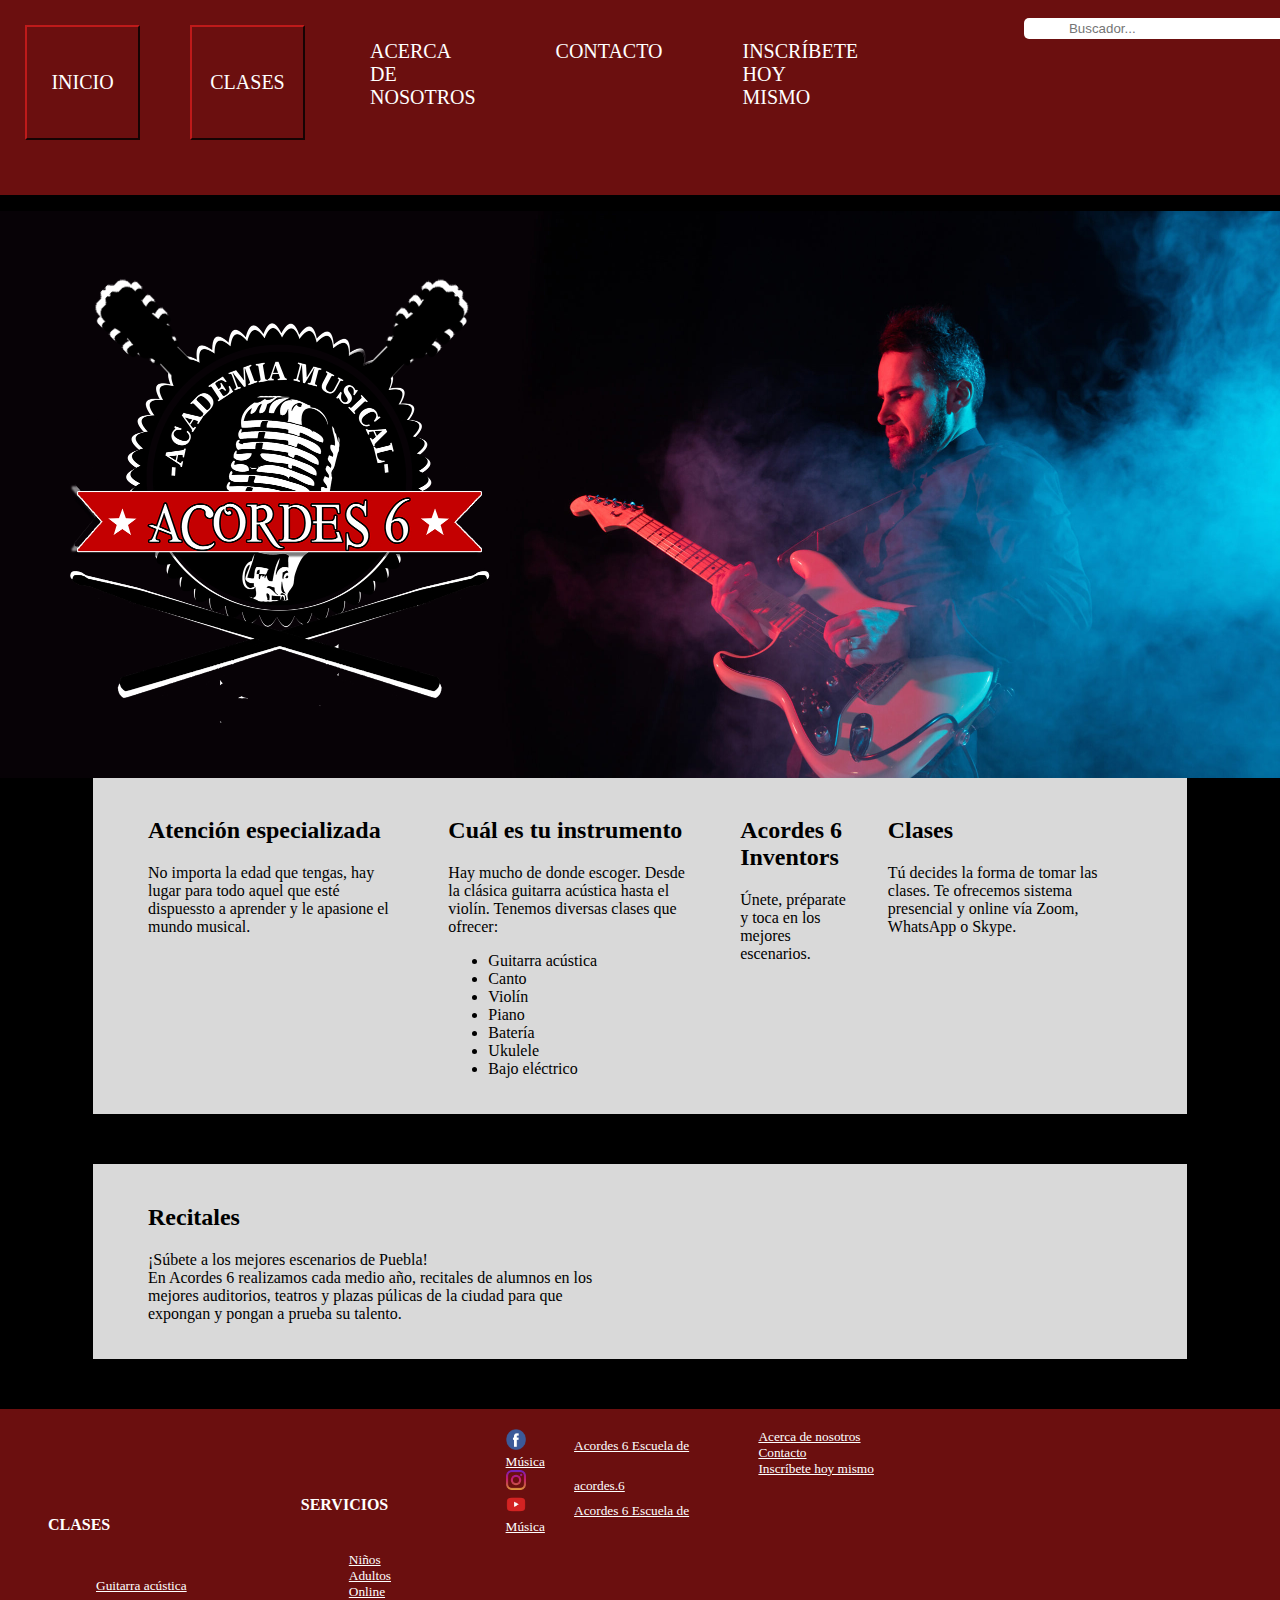
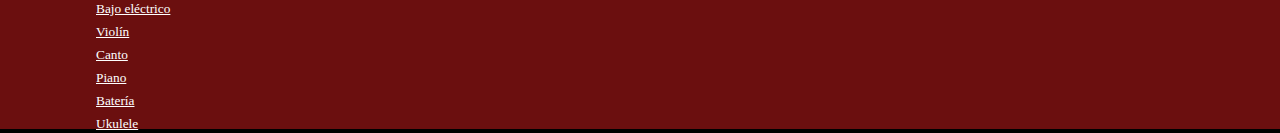
<file: index.html>
<!doctype html>
<html>
<head>
<meta charset="utf-8">
<title>index</title>
<link href="css/Acordes6.css" rel="stylesheet" type="text/css">
<style>
.p1 {
    font-family: "Bison";
    font-size: 20px;
	}
.p2 {
    font-family: "Alegreya";
    font-size: 12pt;
	}
	#ul {
    list-style-type: none;
    margin: 0;
    padding: 0;
    overflow: hidden;
    background-color: #6B0F0F;
    list-style-image: none;
}

li {
    float: left;
    list-style-image: none;
}

li a, .dropbtn {
  display: inline-block;
  color: white;
  text-align: center;
  padding: 14px 16px;
  text-decoration: none;
}

li a:hover, .dropdown:hover .dropbtn {
  background-color:darkgrey;
}

li.dropdown {
  display: inline-block;
}

.dropdown-content {
  display: none;
  position: absolute;
  background-color: #f9f9f9;
  min-width: 160px;
  box-shadow: 0px 8px 16px 0px rgba(0,0,0,0.2);
  z-index: 1;
}

.dropdown-content a {
  color: black;
  padding: 12px 16px;
  text-decoration: none;
  display: block;
  text-align: left;
}

.dropdown-content a:hover {background-color: #f1f1f1;}

.dropdown:hover .dropdown-content {
  display: block;
}
#buscador {
	background-color: aliceblue;
	background-size: 24px;
	width: 75px;
	border:#5B5B5B;
	border-bottom: solid 1px #FFFFFF;
	padding: 5px 5px 5px 15px;
	outline: none;
	}
.container_footer div {
    width: 16%;
}
</style>
</head>
<body>
<header>
</header>
<nav>
<div>
	<button class="button"><a href="index.html" class="p1">INICIO</a></button>
	</div>
	<div class="dropdown">
		<a href="html/Clases.html" target="_blank"><button class="button">CLASES</button></a>
		<div class="dropdown-content">
		 <a href="https://acordes6.com/clases-de-guitarra-acustica/" class="p1">Guitarra acústica</a>
		 <a href="https://acordes6.com/clases-de-bajo-electrico/" class="p1">Bajo eléctrico</a>
      <a href="https://acordes6.com/clases-de-violin/" class="p1">Violín</a>
		<a href="https://acordes6.com/clases-de-canto/" class="p1">Canto</a>
		<a href="https://acordes6.com/clases-de-piano/" class="p1">Piano</a>
		<a href="https://acordes6.com/clases-de-bateria/" class="p1">Batería</a>
		<a href="https://acordes6.com/clases-de-ukulele/" class="p1">Ukulele</a>	
		</div>
	</div>
		<div class="button"><a href="html/Acerca de nosotros.html" class="p1">ACERCA DE NOSOTROS</a></div>
		<div class="button"><a href="html/Contacto.html" class="p1">CONTACTO</a></div>
		<div class="button"><a href="html/Inscribete hoy mismo.html" class="p1">INSCRÍBETE HOY MISMO</a></div>
	<div></div>
	<div></div>
<div class="box">
  <div class="container-1">
      <span class="icon"><i class="fa fa-search"></i></span>
      <input type="search" id="search" placeholder="Buscador..."/>
  </div>
</div>
</nav>
<main>
	<section> 
	<p>
		<img src="Medios/Imagenes/musician-logo.jpg" class="img_fondo" alt="Guitarrista">
		</p>
	</section>
	<section class="section_div1">
	<div class="container_div"><h2 class="p4">Atención especializada</h2>
	<p class="p5">No importa la edad que tengas, hay lugar para todo aquel que esté dispuessto a aprender y le apasione el mundo musical. </p>	
	</div>
	<div class="container_div">
	<h2 class="p4">Cuál es tu instrumento</h2>
	<p class="p5">Hay mucho de donde escoger. Desde la clásica guitarra acústica hasta el violín. Tenemos diversas clases que ofrecer:
		<ul class="p5">
		<li>Guitarra acústica</li><br>
		<li>Canto</li><br>
		<li>Violín</li><br>
		<li>Piano</li><br>
		<li>Batería</li><br>
		<li>Ukulele</li><br>
		<li>Bajo eléctrico</li><br>
		</ul>
	</p>
	</div>
	<div class="container_div">
	<h2 class="p4">Acordes 6 Inventors</h2>
	<p class="p5">Únete, préparate y toca en los mejores escenarios.</p>
	</div>
	<div class="container_div">
	<h2 class="p4">Clases</h2>
	<p class="p5">Tú decides la forma de tomar las clases. Te ofrecemos sistema presencial y online vía Zoom, WhatsApp o Skype.</p>
	</div>
	</section>
	<section class="section_div1">
	<div class="container_div container_half"><h2 class="p4">Recitales</h2>
	<p class="p5">¡Súbete a los mejores escenarios de Puebla!<br>
	En Acordes 6 realizamos cada medio año, recitales de alumnos en los mejores auditorios, teatros y plazas púlicas de la ciudad para que expongan y pongan a prueba su talento.</p></div>
	<div class="container_div container_half"><iframe src="https://www.youtube.com/embed/GtBqvuF3qug" width="560" height="315" frameborder="0" class="video_recital" title="YouTube video player" allow="accelerometer; autoplay; clipboard-write; encrypted-media; gyroscope; picture-in-picture" allowfullscreen></iframe>
	</div>
	</section>
</main>
<footer class="container_footer">
 <div class="footer_izqs p1">
	<h6 class="p2">CLASES</h6>
	<a href="https://acordes6.com/clases-de-guitarra-acustica/" target="_blank" class="footer_izqs">Guitarra acústica</a><br>
    <a href="https://acordes6.com/clases-de-bajo-electrico/" target="_blank" class="footer_izqs">Bajo eléctrico</a><br>
    <a href="https://acordes6.com/clases-de-violin/" target="_blank" class="footer_izqs">Violín</a><br>
    <a href="https://acordes6.com/clases-de-canto/" target="_blank" class="footer_izqs">Canto</a><br>
    <a href="https://acordes6.com/clases-de-piano/" target="_blank" class="footer_izqs">Piano</a><br>
    <a href="https://acordes6.com/clases-de-bateria/" target="_blank" class="footer_izqs">Batería</a><br>
<a href="https://acordes6.com/clases-de-ukulele/" target="_blank" class="footer_izqs">Ukulele</a>
	</div>
	<div class="footer_izqb">
	<h6 class="p2">SERVICIOS</h6>
	<a href="https://acordes6.com/clases-para-ninos/" target="_blank" class="footer_izqb">Niños</a><br>
    <a href="https://acordes6.com/clases-para-adultos/" target="_blank" class="footer_izqb">Adultos</a><br>
    <a href="https://acordes6.com/clases-online/" target="_blank" class="footer_izqb">Online</a>
	</div>
	<div>
	<img src="Medios/Iconos/1486053608-facebook_79182.png" class="redsocial" alt="Acordes 6"><a href="https://www.facebook.com/profile.php?id=100047722280880" target="_blank" class="footer_izqs">Acordes 6 Escuela de Música</a><br>
    <img src="Medios/Iconos/174855.png" class="redsocial" alt="Acordes 6"><a href="https://www.instagram.com/acordes.6/" target="_blank" class="footer_izqs">acordes.6</a><br>
    <img src="Medios/Iconos/YouTube_23392.png" class="redsocial" alt="Acordes 6"><a href="https://www.youtube.com/channel/UCPm4YiHEwNz-812TBCiwg-A" target="_blank" class="footer_izqs">Acordes 6 Escuela de Música</a>
	</div>
	<div>
	<a href="html/Acerca de nosotros.html" target="blank" class="footer_izqb">Acerca de nosotros</a><br>
    <a href="html/Contacto.html" target="blank" class="footer_izqb">Contacto</a><br>
    <a href="html/Inscribete hoy mismo.html" target="blank" class="footer_izqb">Inscríbete hoy mismo</a>
	</div>
	<div>
	<iframe src="https://www.google.com/maps/embed?pb=!1m18!1m12!1m3!1d3772.073907065757!2d-98.21190472386223!3d19.01646468374206!2m3!1f0!2f0!3f0!3m2!1i1024!2i768!4f13.1!3m3!1m2!1s0x85cfc0a57738905f%3A0x1586124389eabb5b!2sBlvd.%20Capit%C3%A1n%20Carlos%20Camacho%20Esp%C3%ADritu%205908%2C%20San%20Baltazar%20Campeche%2C%2072550%20Puebla%2C%20Pue.%2C%20M%C3%A9xico!5e0!3m2!1ses-419!2sus!4v1669056260639!5m2!1ses-419!2sus" width="250" height="250" class="mapa" style="border:0;" allowfullscreen="" loading="lazy" referrerpolicy="no-referrer-when-downgrade"></iframe>
	</div>
	</footer>
	</body>
</html>
</file>
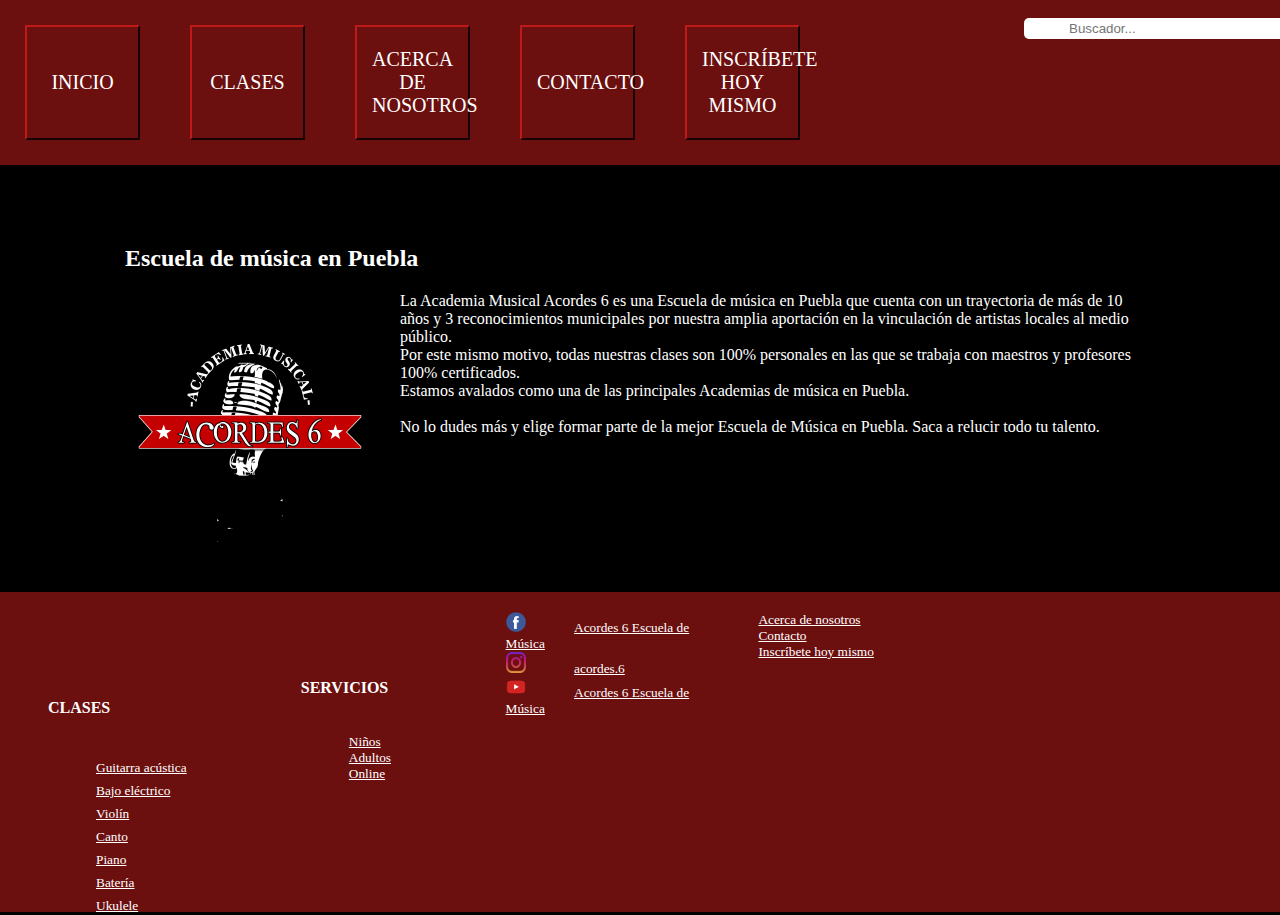
<file: html/Acerca de nosotros.html>
<!doctype html>
<html>
<head>
<meta charset="utf-8">
<title>Acerca de nosotros</title>
<link href="../css/Acordes6.css" rel="stylesheet" type="text/css">
<style>
.p1 {
    font-family: "Bison";
    font-size: 20px;
	}
.p2 {
    font-family: "Alegreya";
    font-size: 12pt;
	}
	#ul {
    list-style-type: none;
    margin: 0;
    padding: 0;
    overflow: hidden;
    background-color: #6B0F0F;
    list-style-image: none;
}

li {
    float: left;
    list-style-image: none;
}

li a, .dropbtn {
  display: inline-block;
  color: white;
  text-align: center;
  padding: 14px 16px;
  text-decoration: none;
}

li a:hover, .dropdown:hover .dropbtn {
  background-color:darkgrey;
}

li.dropdown {
  display: inline-block;
}

.dropdown-content {
  display: none;
  position: absolute;
  background-color: #f9f9f9;
  min-width: 160px;
  box-shadow: 0px 8px 16px 0px rgba(0,0,0,0.2);
  z-index: 1;
}

.dropdown-content a {
  color: black;
  padding: 12px 16px;
  text-decoration: none;
  display: block;
  text-align: left;
}

.dropdown-content a:hover {background-color: #f1f1f1;}

.dropdown:hover .dropdown-content {
  display: block;
}
#buscador {
	background-color: aliceblue;
	background-size: 24px;
	width: 75px;
	border:#5B5B5B;
	border-bottom: solid 1px #FFFFFF;
	padding: 5px 5px 5px 15px;
	outline: none;
	}
.container_footer div {
    width: 16%;
}	
</style>
</head>

<body>
<header></header>
<nav>
	<div>
	<button class="button"><a href="../index.html" class="p1">INICIO</a></button>
	</div>
	<div class="dropdown">
	<a href="Clases.html" target="_blank"><button class="button">CLASES</button></a>
		<div class="dropdown-content">
			<a href="https://acordes6.com/clases-de-guitarra-acustica/" class="p1">Guitarra acústica</a> 
			<a href="https://acordes6.com/clases-de-bajo-electrico/" class="p1">Bajo eléctrico</a> 
			<a href="https://acordes6.com/clases-de-violin/" class="p1">Violín</a> 
			<a href="https://acordes6.com/clases-de-canto/" class="p1">Canto</a> 
			<a href="https://acordes6.com/clases-de-piano/" class="p1">Piano</a>
			<a href="https://acordes6.com/clases-de-bateria/" class="p1">Batería</a>
		  <a href="https://acordes6.com/clases-de-ukulele/" class="p1">Ukulele</a>
        </div>
	</div><div>
	<button class="button"><a href="Acerca de nosotros.html" class="p1">ACERCA DE NOSOTROS</a></button>
	</div>
	<div>
	<button class="button"><a href="Contacto.html" class="p1">CONTACTO</a></button>
	</div>
	<div>
	<button class="button"><a href="Inscribete hoy mismo.html" class="p1">INSCRÍBETE HOY MISMO</a></button>
	</div>
	<div></div>
	<div></div>
	<div class="box">
  <div class="container-1">
      <span class="icon"><i class="fa fa-search"></i></span>
      <input type="search" id="search" placeholder="Buscador..." />
  </div>
</div>
</nav>
<main>
  <section class="section_info">
	  <h2 class="p3">Escuela de música en Puebla</h2>
    <p class="p2">
		<img src="../Medios/Imagenes/ACORDES-NEW (1).png" alt="Logo" class="img0">
		La Academia Musical Acordes 6 es una Escuela de música en Puebla que cuenta con un trayectoria de más de 10 años y 3 reconocimientos municipales por nuestra amplia aportación en la vinculación de artistas locales al medio público.<br>
	  Por este mismo motivo, todas nuestras clases son 100% personales en las que se  trabaja con maestros y profesores 100% certificados.<br>
	  Estamos avalados como una de las principales Academias de música en Puebla.<br><br>
	  No lo dudes más y elige formar parte de la mejor Escuela de Música en Puebla. Saca a relucir todo tu talento.</p>
  </section>
	<section>
		<p><br><br><br></p>
	</section>
	<section>
	<p><br><br><br></p>
	</section>
</main>
<footer class="container_footer">
	<div class="footer_izqs p1">
	<h6 class="p2">CLASES</h6>
	<a href="https://acordes6.com/clases-de-guitarra-acustica/" target="_blank" class="footer_izqs">Guitarra acústica</a><br>
    <a href="https://acordes6.com/clases-de-bajo-electrico/" target="_blank" class="footer_izqs">Bajo eléctrico</a><br>
    <a href="https://acordes6.com/clases-de-violin/" target="_blank" class="footer_izqs">Violín</a><br>
    <a href="https://acordes6.com/clases-de-canto/" target="_blank" class="footer_izqs">Canto</a><br>
    <a href="https://acordes6.com/clases-de-piano/" target="_blank" class="footer_izqs">Piano</a><br>
    <a href="https://acordes6.com/clases-de-bateria/" target="_blank" class="footer_izqs">Batería</a><br>
<a href="https://acordes6.com/clases-de-ukulele/" target="_blank" class="footer_izqs">Ukulele</a>
	</div>
	<div class="footer_izqb">
	<h6 class="p2">SERVICIOS</h6>
	<a href="https://acordes6.com/clases-para-ninos/" target="_blank" class="footer_izqb">Niños</a><br>
    <a href="https://acordes6.com/clases-para-adultos/" target="_blank" class="footer_izqb">Adultos</a><br>
    <a href="https://acordes6.com/clases-online/" target="_blank" class="footer_izqb">Online</a>
	</div>
	<div>
	<img src="../Medios/Iconos/1486053608-facebook_79182.png" class="redsocial" alt="Acordes 6"><a href="https://www.facebook.com/profile.php?id=100047722280880" target="_blank" class="footer_izqs">Acordes 6 Escuela de Música</a><br>
    <img src="../Medios/Iconos/174855.png" class="redsocial" alt="Acordes 6"><a href="https://www.instagram.com/acordes.6/" target="_blank" class="footer_izqs">acordes.6</a><br>
    <img src="../Medios/Iconos/YouTube_23392.png" class="redsocial" alt="Acordes 6"><a href="https://www.youtube.com/channel/UCPm4YiHEwNz-812TBCiwg-A" target="_blank" class="footer_izqs">Acordes 6 Escuela de Música</a>
	</div>
	<div>
	<a href="Acerca de nosotros.html" target="blank" class="footer_izqb">Acerca de nosotros</a><br>
    <a href="Contacto.html" target="blank" class="footer_izqb">Contacto</a><br>
    <a href="Inscribete hoy mismo.html" target="blank" class="footer_izqb">Inscríbete hoy mismo</a>
	</div>
	<div>
	<iframe src="https://www.google.com/maps/embed?pb=!1m18!1m12!1m3!1d3772.073907065757!2d-98.21190472386223!3d19.01646468374206!2m3!1f0!2f0!3f0!3m2!1i1024!2i768!4f13.1!3m3!1m2!1s0x85cfc0a57738905f%3A0x1586124389eabb5b!2sBlvd.%20Capit%C3%A1n%20Carlos%20Camacho%20Esp%C3%ADritu%205908%2C%20San%20Baltazar%20Campeche%2C%2072550%20Puebla%2C%20Pue.%2C%20M%C3%A9xico!5e0!3m2!1ses-419!2sus!4v1669056260639!5m2!1ses-419!2sus" width="250" height="250" class="mapa" style="border:0;" allowfullscreen="" loading="lazy" referrerpolicy="no-referrer-when-downgrade"></iframe>
	</div>
</footer>
</body>
</html>
</file>
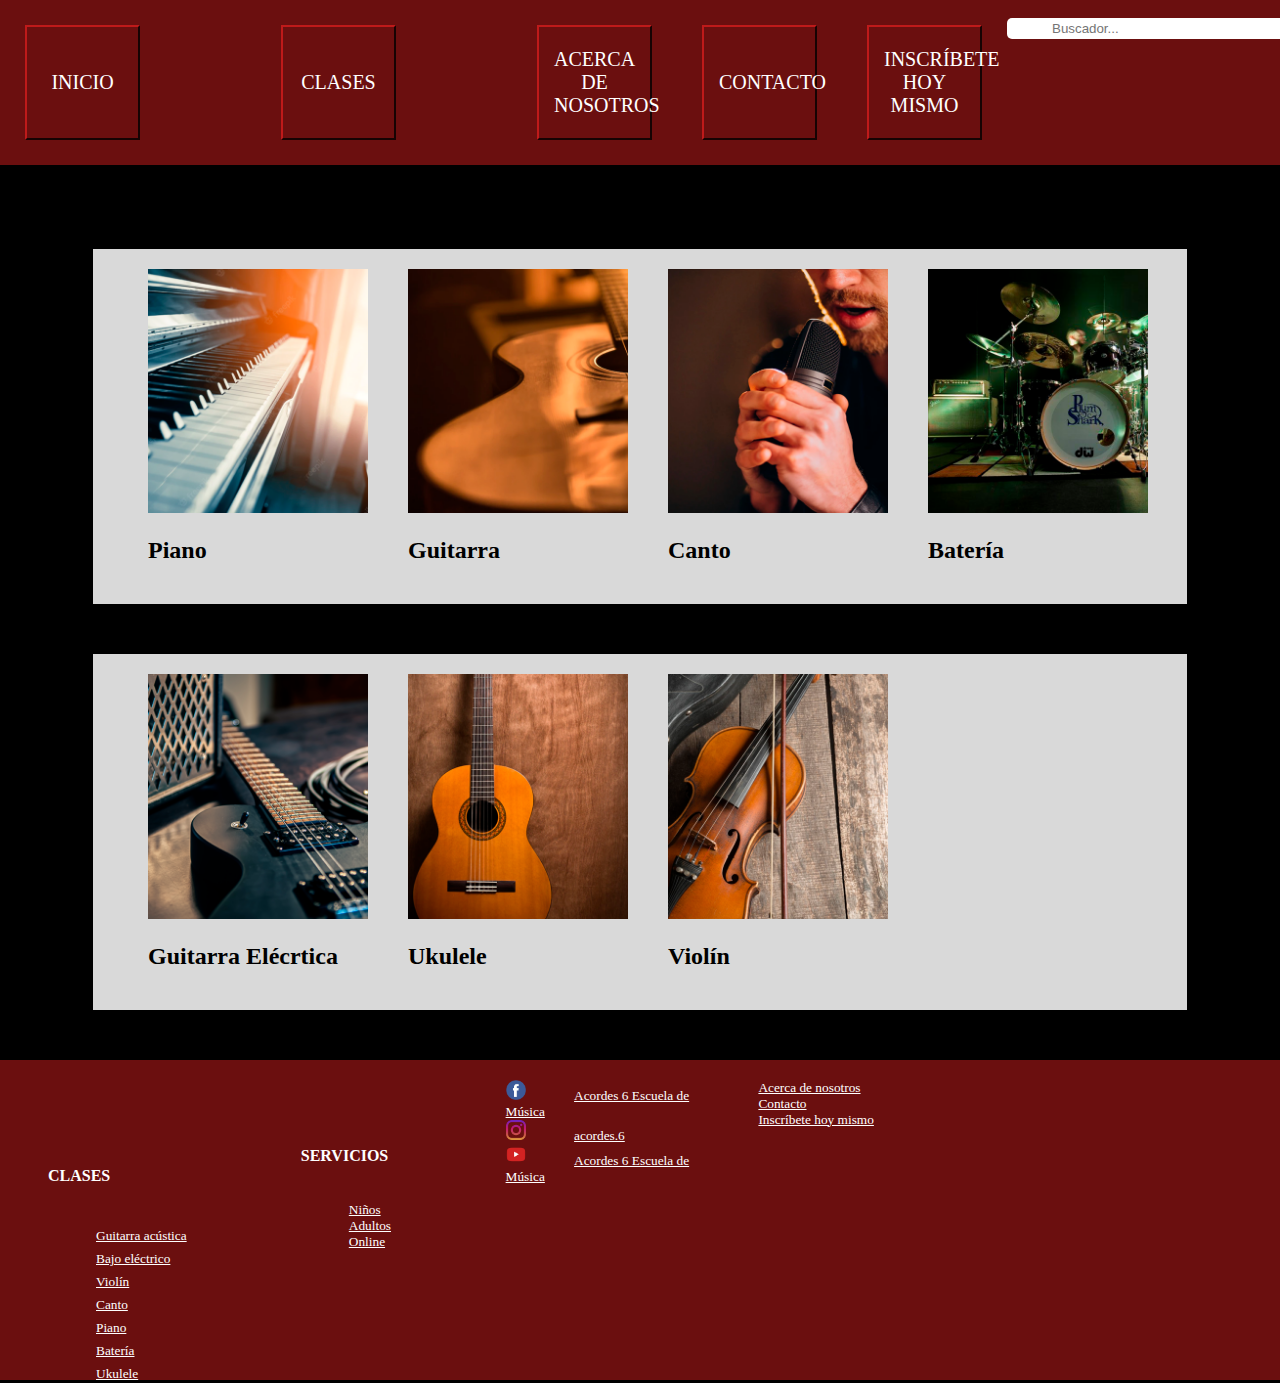
<file: html/Clases.html>
<!doctype html>
<html><head>
<meta charset="utf-8">
<title>Clases</title>
<link href="../css/Acordes6.css" rel="stylesheet" type="text/css">
<style>
.p1 {
    font-family: "Bison";
    font-size: 20px;
	}
.p2 {
    font-family: "Alegreya";
    font-size: 12pt;
	}
	#ul {
    list-style-type: none;
    margin: 0;
    padding: 0;
    overflow: hidden;
    background-color: #6B0F0F;
    list-style-image: none;
}

li {
    float: left;
    list-style-image: none;
}

li a, .dropbtn {
    display: inline-block;
    color: white;
    text-align: center;
    /* [disabled]padding-top: 14px; */
    padding-right: 16px;
    padding-left: 16px;
    /* [disabled]padding-bottom: 14px; */
    text-decoration: none;
}

li a:hover, .dropdown:hover .dropbtn {
  background-color:darkgrey;
}

li.dropdown {
  display: inline-block;
}

.dropdown-content {
  display: none;
  position: absolute;
  background-color: #f9f9f9;
  min-width: 160px;
  box-shadow: 0px 8px 16px 0px rgba(0,0,0,0.2);
  z-index: 1;
}

.dropdown-content a {
  color: black;
  padding: 12px 16px;
  text-decoration: none;
  display: block;
  text-align: left;
}

.dropdown-content a:hover {background-color: #f1f1f1;}

.dropdown:hover .dropdown-content {
  display: block;
}
#buscador {
	background-color: aliceblue;
	background-size: 24px;
	width: 75px;
	border:#5B5B5B;
	border-bottom: solid 1px #FFFFFF;
	padding: 5px 5px 5px 15px;
	outline: none;
	}
.container_footer div {
    width: 16%;
}
</style>
</head>
<body>
<header>
</header>
<nav>
<div>
	<button class="button"><a href="../index.html" class="p1">INICIO</a></button>
	</div>
	<div class="dropdown">
		<a href="Clases.html" target="_blank"><button class="button">CLASES</button></a>
		<div class="dropdown-content">
		 <a href="https://acordes6.com/clases-de-guitarra-acustica/" class="p1">Guitarra acústica</a>
		 <a href="https://acordes6.com/clases-de-bajo-electrico/" class="p1">Bajo eléctrico</a>
      <a href="https://acordes6.com/clases-de-violin/" class="p1">Violín</a>
		<a href="https://acordes6.com/clases-de-canto/" class="p1">Canto</a>
		<a href="https://acordes6.com/clases-de-piano/" class="p1">Piano</a>
		<a href="https://acordes6.com/clases-de-bateria/" class="p1">Batería</a>
		<a href="https://acordes6.com/clases-de-ukulele/" class="p1">Ukulele</a>	
		</div>
	</div>
		<button class="button"><a href="Acerca de nosotros.html" class="p1">ACERCA DE NOSOTROS</a></button>
		<button class="button"><a href="Contacto.html" class="p1">CONTACTO</a></button>
		<button class="button"><a href="Inscribete hoy mismo.html" class="p1">INSCRÍBETE HOY MISMO</a></button>
	
<div class="box">
  <div class="container-1">
      <span class="icon"><i class="fa fa-search"></i></span>
      <input type="search" id="search" placeholder="Buscador...">
  </div>
</div>
</nav>
	<p class="titulo">Clases</p>
<main>
	<section class="section_div1">
	<div class="container_div">
		<a href="https://acordes6.com/clases-de-piano/" target="_blank"><img src="../Medios/Imagenes/Piano.png" alt="Clases de Piano" width="450" height="500" class="img_clases"></a><h2 class="p4">Piano&nbsp;</h2>
	</div>
	<div class="container_div">
		<a href="https://acordes6.com/clases-de-guitarra-acustica/" target="_blank"><img src="../Medios/Imagenes/guitarra.png" alt="Clases de guitarra" width="450" height="500" class="img_clases"></a>
	<h2 class="p4">Guitarra</h2>
	</div>
	<div class="container_div">
		<a href="https://acordes6.com/clases-de-canto/" target="_blank"><img src="../Medios/Imagenes/Canto.png" alt="Clases de Canto" width="450" height="500" class="img_clases"></a>
	<h2 class="p4">Canto</h2>
	</div>
	<div class="container_div">
		<a href="https://acordes6.com/clases-de-bateria/" target="_blank"><img src="../Medios/Imagenes/Batería.png" alt="Clases de Batería" width="450" height="500" class="img_clases"></a>
	<h2 class="p4">Batería</h2>
	</div>
	</section>
	<section class="section_div1">
	<div class="container_div">
		<a href="https://acordes6.com/clases-de-guitarra-electrica/" target="_blank"><img src="../Medios/Imagenes/GuitaE.png" alt="Clases de Guitarra eléctrica" width="450" height="500" class="img_clases"></a>
		<h2 class="p4">Guitarra Elécrtica&nbsp;</h2>
	</div>
	<div class="container_div">
		<a href="https://acordes6.com/clases-de-ukulele/" target="_blank"><img src="../Medios/Imagenes/Ukulele.png" alt="Clases de Ukulele" width="450" height="500" class="img_clases"></a>
	<h2 class="p4">Ukulele</h2>
	<p></p>
	</div>
	<div class="container_div">
		<a href="https://acordes6.com/clases-de-violin/" target="_blank"><img src="../Medios/Imagenes/Violín.png" alt="Clases de violín" width="450" height="500" class="img_clases"></a>
	<h2 class="p4">Violín&nbsp;</h2>
	</div>
  </section>
</main>
<footer class="container_footer">
	<div class="footer_izqs p1">
	<h6 class="p2">CLASES</h6>
	<a href="https://acordes6.com/clases-de-guitarra-acustica/" target="_blank" class="footer_izqs">Guitarra acústica</a><br>
    <a href="https://acordes6.com/clases-de-bajo-electrico/" target="_blank" class="footer_izqs">Bajo eléctrico</a><br>
    <a href="https://acordes6.com/clases-de-violin/" target="_blank" class="footer_izqs">Violín</a><br>
    <a href="https://acordes6.com/clases-de-canto/" target="_blank" class="footer_izqs">Canto</a><br>
    <a href="https://acordes6.com/clases-de-piano/" target="_blank" class="footer_izqs">Piano</a><br>
    <a href="https://acordes6.com/clases-de-bateria/" target="_blank" class="footer_izqs">Batería</a><br>
<a href="https://acordes6.com/clases-de-ukulele/" target="_blank" class="footer_izqs">Ukulele</a>
	</div>
	<div class="footer_izqb">
	<h6 class="p2">SERVICIOS</h6>
	<a href="https://acordes6.com/clases-para-ninos/" target="_blank" class="footer_izqb">Niños</a><br>
    <a href="https://acordes6.com/clases-para-adultos/" target="_blank" class="footer_izqb">Adultos</a><br>
    <a href="https://acordes6.com/clases-online/" target="_blank" class="footer_izqb">Online</a>
	</div>
	<div>
	<img src="../Medios/Iconos/1486053608-facebook_79182.png" class="redsocial" alt="Acordes 6"><a href="https://www.facebook.com/profile.php?id=100047722280880" target="_blank" class="footer_izqs">Acordes 6 Escuela de Música</a><br>
    <img src="../Medios/Iconos/174855.png" class="redsocial" alt="Acordes 6"><a href="https://www.instagram.com/acordes.6/" target="_blank" class="footer_izqs">acordes.6</a><br>
    <img src="../Medios/Iconos/YouTube_23392.png" class="redsocial" alt="Acordes 6"><a href="https://www.youtube.com/channel/UCPm4YiHEwNz-812TBCiwg-A" target="_blank" class="footer_izqs">Acordes 6 Escuela de Música</a>
	</div>
	<div>
	<a href="Acerca de nosotros.html" target="blank" class="footer_izqb">Acerca de nosotros</a><br>
    <a href="Contacto.html" target="blank" class="footer_izqb">Contacto</a><br>
    <a href="Inscribete hoy mismo.html" target="blank" class="footer_izqb">Inscríbete hoy mismo</a>
	</div>
	<div>
	<iframe src="https://www.google.com/maps/embed?pb=!1m18!1m12!1m3!1d3772.073907065757!2d-98.21190472386223!3d19.01646468374206!2m3!1f0!2f0!3f0!3m2!1i1024!2i768!4f13.1!3m3!1m2!1s0x85cfc0a57738905f%3A0x1586124389eabb5b!2sBlvd.%20Capit%C3%A1n%20Carlos%20Camacho%20Esp%C3%ADritu%205908%2C%20San%20Baltazar%20Campeche%2C%2072550%20Puebla%2C%20Pue.%2C%20M%C3%A9xico!5e0!3m2!1ses-419!2sus!4v1669056260639!5m2!1ses-419!2sus" width="250" height="250" class="mapa" style="border:0;" allowfullscreen="" loading="lazy" referrerpolicy="no-referrer-when-downgrade"></iframe>
	</div>
</footer>
</body></html>
</file>
<file: css/Acordes6.css>
@charset "utf-8";
<meta name="viewport" content="width=device-width, initial-scale=1.0">
.title {
    color: #FFFFFF;
    text-align: center;
}
.p1 {
    font-family: "Bison";
    font-size: 20px;
    color: #FFFFFF;
    text-decoration: none;
	}
.p2 {
    font-family: "Alegreya";
    font-size: 12pt;
	color:#FFFFFF;
	}
.p3{
    font-family: "Alegreya";
    font-size: 18pt;
    font-variant: bold;
    color: #FFFFFF;
}
footer {
	font-family: "Alegreya";
	font-size: 10pt;
    background-color: #6B0F0F;
    width: 100%;
    padding: 0;
    margin: 0;
    height: auto;
    flex-direction: column;
}
section {
    padding-left: 0px;
    padding-right: 0px;
    padding-top: 0px;
    height: auto;
}


#menu li {
    display: inline-block;
    margin-top: 10px;
    margin-left: 0px;
    padding-left: 0px;
    flex-direction: row;
    list-style-type: none;
    height: auto;
}
.footer_izqs , .footer_izqb{
    font-family: "Alegreya";
    font-variant: normal;
    font-size: 10pt;
    color: #FFFFFF;
    width: 20%;
    list-style-type: square;
    margin-left: 0px;
    padding-left: 0px;
    padding-top: 0px;
    flex-direction: column;
    height: auto;
}
.footer_izqs a:hover, .footer_izqb a:hover{
    color: #6FC7FF;
    text-shadow: 0px 0px 5px #05AC5A;
}
.footer_izqs a:visited, .footer_izqb a:visited {
    color: #A6F5FF;
}



.logo {
    width: 500px;
    height: auto;
    margin-left: 0px;
}

#buscador li {
    display: inline-block;
    text-align: right;
    margin-left: 1030px;
    margin-bottom: 0px;
}


body {
    background-color: #000000;
    margin: 0;
    padding: 0;
    width: 100%;
}
nav {
    color: #FFFFFF;
    background-color: #6B0F0F;
    height: 130px;
    width: 100%;
    display: flex;
    margin: 0;
    padding: 0;
    flex-direction: row;
}
.logo {
    padding-left: 0px;
    position: absolute;
    float: left;
}
.footer_izqs {
    color: #FFFFFF;
    padding-left: 30px;
    margin-left: 18px;
    margin-top: 0px;
    padding-top: 50px;
}
.footer_izqb {
    color: #FFFFFF;
    padding-top: 30px;
    padding-left: 30px;
    margin-left: 18px;
    padding-bottom: 50px;
}
body nav, main, footer {
    margin-left: auto;
    margin-right: auto;
    height: auto;
}
#buscador {
    padding-bottom: 146px;
}
.mapa {
    margin: 0;
    padding: 20px;
}
.container1{
    overflow: hidden;
    width: 286px;
    height: 35px;
    vertical-align: top;
    white-space: nowrap;
    margin-left: 115px;
}
.container-1 input#search{
    width: 300px;
    height: 21px;
    border: none;
    font-size: 10pt;
    float: left;
    color: #63717f;
    padding-left: 45px;
    webkit-border-radius: 5px;
    moz-border-radius: 5px;
    border-radius: 5px;
    display: block;
	
}
.box .container1 #search {
    width: auto;
    margin-right: 24px;
}
body nav div {
    width: 20%;
}
.container2 {
    width: 100px;
}
.container_footer {
    display: flex;
    width: 100%;
    height: 200px;
    flex-direction: row;
    padding-top: 20px;
    padding-bottom: 100px;
    padding-right: 0px;
    padding-left: 0px;
    margin-left: 0px;
}
#box_search{
	
}
.icon {
    background-color: #FFFFFF;
    width: 15%;
    height: auto;
    padding-right: 0px;
    margin-right: 0px;
    margin-left: 5px;
    margin-top: 3px;
    padding-left: 0px;
}
.redsocial {
    width: 10%;
    height: auto;
}
.dropdown{
	display:inline-block;
	position: relative;
}
.dropdown-content{
	display: none;
	position: absolute;
	width: 20%;
	overflow: auto;
}
.dropdown{
	display:inline-block;
	position: relative;
}
.dropdown-content{
	display: none;
	position: absolute;
	width: 20%;
	overflow: auto;
}
.dropdown:hover, .dropdown-content{
	display: block;
}
.dropdown-content a{
	display: block;
	color:#868686;
	padding: 5px;
	text-decoration: none;
}
.dropdown-content a:hover{
	color:#6B0F0F;
	background-color: #777575;
}
.button {
    color: #FFFFFF;
    font-family: "Bison";
    font-size: 15pt;
    padding: 15px;
    background: #6B0F0F;
    margin: 25px;
    border-color: #6B0F0F;
    height: 115px;
    width: 115px;
    text-decoration: none;
}
.button a:hover {
    background-color: #D9D9D9;
    width: 0px;
    height: 0px;
    margin-top: 0px;
    padding-top: 5px;
    padding-right: 5px;
    padding-left: 5px;
    padding-bottom: 5px;
}

.img_fondo {
    width: 100%;
    background-image: inherit;
    position: static;
    height: auto;
    float: right;
}
.section_info {
    height: auto;
    padding-left: 125px;
    padding-right: 125px;
    padding-top: 60px;
}
.img_compania {
    width: 400px;
    height: auto;
    position: static;
    padding-right: 0px;
    margin-left: 0px;
}
.p_compania {
    margin-left: 0px;

}
#menu_li {
    display: inline-block;
    width: 100%;
}
.img0 {
    width: 250px;
    float: left;
    padding-right: 25px;
}
.section_div1 {
    background-color: #D9D9D9;
    width: 80%;
    height: auto;
    margin-left:inherit;
    margin-right: inherit;
    display: flex;
    flex-direction: row;
    padding-left: 35px;
    padding-right: 35px;
    margin-top: 50px;
    margin-bottom: 50px;
}
main{
    display: block;
}
.section_full {
    width: 100%;
    height: auto;
}
.p4 {
	font-family: "Alegreya";
	color:#000000;
	font-variant: bold;
	font-size: 18pt;
}
.p5{
	font-family: "Alegreya";
	color:#000000;
	font-variant: normal;
	font-size: 12pt;
	
}
.container_div {
    padding: 20px;
}
.video_recital {
    width: 100%;
    height: 100%;
}
.container_half {
    width: 50%;
}
#comentario {
    height: 150px;
}
.enviar {
    border-radius: 10px;
    background-color: #D9D9D9;
    width: 75px;
    height: 35px;
    font-family: "Alegreya";
    font-weight: bold;
    margin-left: 350px;
    margin-right: 0px;
    margin-bottom: 50px;
    margin-top: 25px;
}
.correo a:hover {
    color: #0E4F2F;
    padding: 5px;
    background-color: #C0F1FF;
}
.correo {
    color: #6B0F0F;
}

.link1 {
    color: #6B0F0F;
}
.link a:hover {
    color: #0E4F2F;
    margin: 0;
    background-color: #052415;
    width: 0px;
    height: 0pt;
    padding: 5px;
}
.mapa2 {
    margin-top: 20px;
    margin-bottom: 20px;
    margin-right: 0px;
    margin-left: 80px;
}
.img_clases {
    width: 220px;
    height: auto;
}
.img_clases a:hover {
    padding: 5px;
    background-color: #BEFFE8;
}
.p6 {
	font-family: "Alegreya";
	font-size: 30pt;
	color:#FFFFFF;
	align-content: center;
	
}
.form_inscript {
    background-color: #6B0F0F;
    width: 220px;
    border-radius: 20px;
    height: 30px;
    color: #FFFBFB;
}
.img_f2 {
    width: 100%;
    height: auto;
}
</file>
